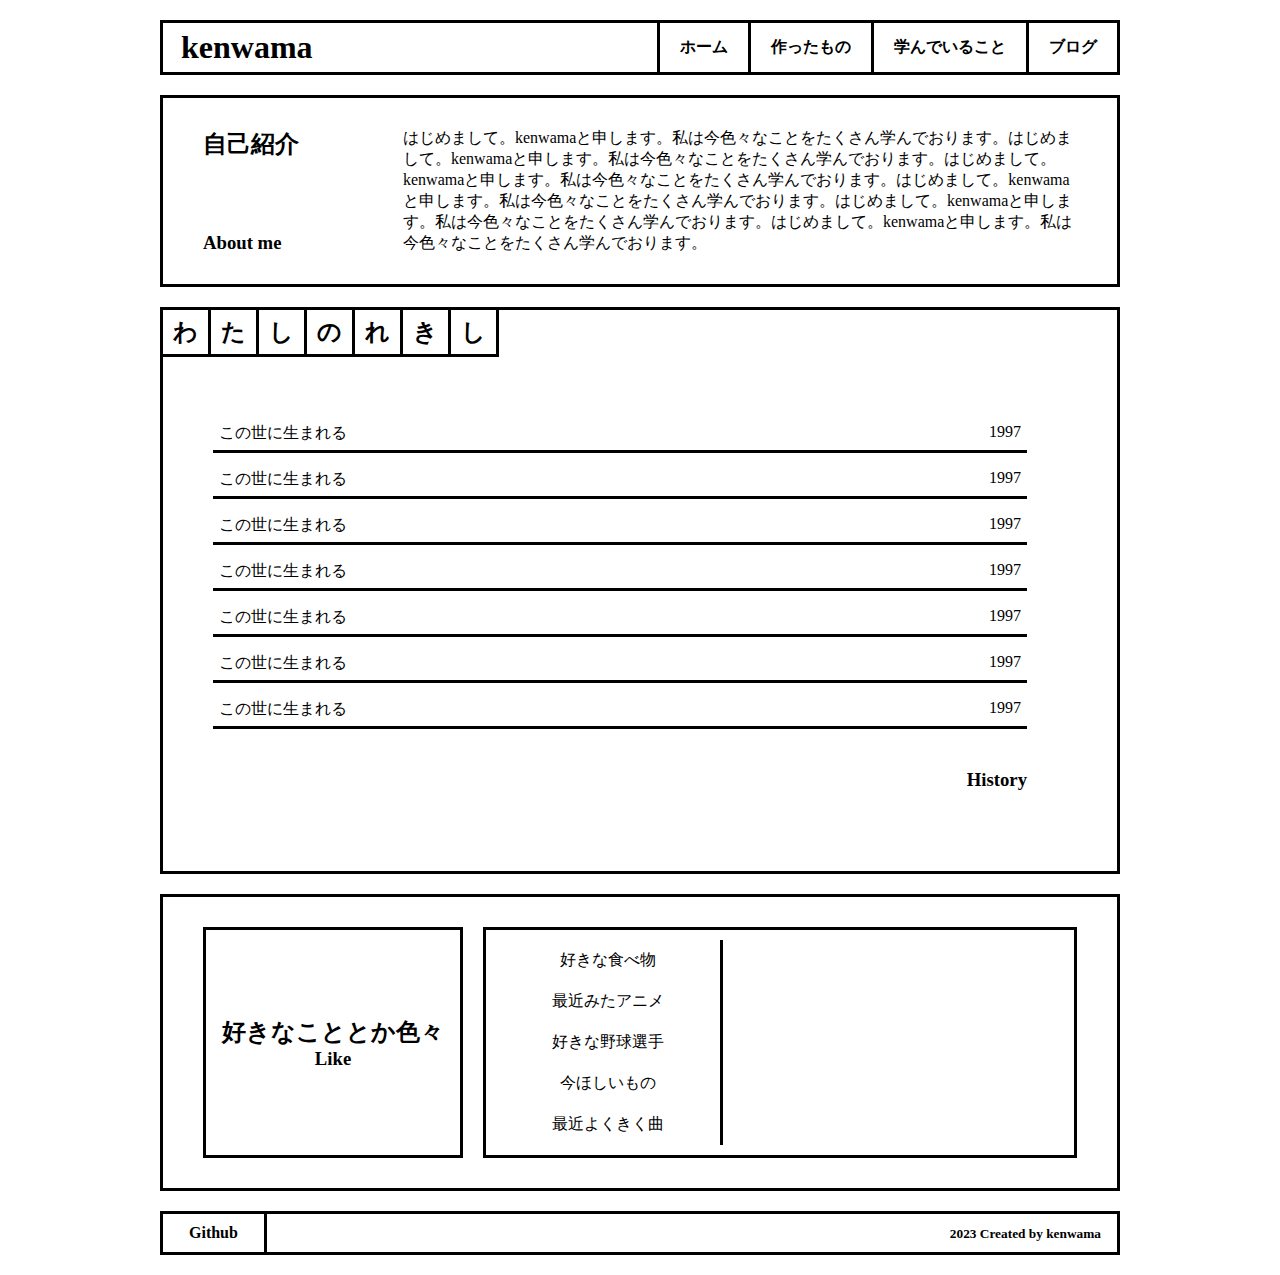
<file: index.html>
<!DOCTYPE html>
<html lang="ja">
  <head>
    <meta charset="UTF-8" />
    <title>kenwamの紹介サイト</title>
    <meta name="viewport" content="width=device-width, initial-scale=1.0" />
    <!-- 全ページ共通のスタイル -->
    <link rel="stylesheet" href="style/main.css" />
    <link rel="stylesheet" href="style/home.css" />
    <script src="script/main.js" defer></script>
  </head>
  <body>
    <div class="container">
      <header>
        <div class="header-container">
          <div class="header-title-container">
            <h1 class="title">
              <a href="index.html">kenwama</a>
            </h1>
          </div>
          <div class="main-nav-container">
            <nav>
              <ul class="main-nav">
                <li class="main-nav-item"><a href="index.html">ホーム</a></li>
                <li class="main-nav-item"><a href="pages/work.html">作ったもの</a></li>
                <li class="main-nav-item"><a href="">学んでいること</a></li>
                <li class="main-nav-item"><a href="">ブログ</a></li>
              </ul>
            </nav>
            <!-- タブレット、モバイル用のメニュー -->
            <button class="opne-button">メニュー</button>
            <div class="main-mobile-nav-background">
              <div class="mobile-menu-container">
                <nav>
                  <ul class="main-mobile-nav">
                    <li class="main-nav-item"><a href="">ホーム</a></li>
                    <li class="main-nav-item"><a href="pages/work.html">作ったもの</a></li>
                    <li class="main-nav-item"><a href="">学んでいること</a></li>
                    <li class="main-nav-item"><a href="">ブログ</a></li>
                  </ul>
                </nav>
                <div class="close-button">
                  <button class="close">とじる</button>
                </div>
              </div>
            </div>
          </div>
          <!-- main-nav-container -->
        </div>
        <!-- header container -->
      </header>
      <main>
        <section class="main-content">
          <div class="main-content-container about-me">
            <div class="left-content">
              <h2 class="content-title">自己紹介</h2>
              <h3 class="content-english-title about">About me</h2>
            </div>
            <div class="right-content">
              <p class="description">
                はじめまして。kenwamaと申します。私は今色々なことをたくさん学んでおります。はじめまして。kenwamaと申します。私は今色々なことをたくさん学んでおります。はじめまして。kenwamaと申します。私は今色々なことをたくさん学んでおります。はじめまして。kenwamaと申します。私は今色々なことをたくさん学んでおります。はじめまして。kenwamaと申します。私は今色々なことをたくさん学んでおります。はじめまして。kenwamaと申します。私は今色々なことをたくさん学んでおります。
              </p>
            </div>
          </div>
        </section>
        <!-- 自己紹介 section -->
        <section class="main-content history">
          <div class="main-content-container history">
            <div class="history-header">
              <h2 class="content-title history">
                <span class="title-char">わ</span>
                <span class="title-char">た</span>
                <span class="title-char">し</span>
                <span class="title-char">の</span>
                <span class="title-char">れ</span>
                <span class="title-char">き</span>
                <span class="title-char">し</span>
              </h2>
            </div>
            <div class="history-content">
              <ul class="history-list">
                <li class="history-item">
                  <span>この世に生まれる</span>
                  <span class="date">1997</span>
                </li>
                <li class="history-item">
                  <span>この世に生まれる</span>
                  <span class="date">1997</span>
                </li>
                <li class="history-item">
                  <span>この世に生まれる</span>
                  <span class="date">1997</span>
                </li>
                <li class="history-item">
                  <span>この世に生まれる</span>
                  <span class="date">1997</span>
                </li>
                <li class="history-item">
                  <span>この世に生まれる</span>
                  <span class="date">1997</span>
                </li>
                <li class="history-item">
                  <span>この世に生まれる</span>
                  <span class="date">1997</span>
                </li>
                <li class="history-item">
                  <span>この世に生まれる</span>
                  <span class="date">1997</span>
                </li>
              </ul>
            <h3 class="content-english-title history">History</h2>
            </div>
          </div>
        </section>
        <!-- 歴史 section -->
        <section class="main-content like">
          <div class="main-content-container like">
            <div class="left-content like">
              <h2 class="content-title like">好きなこととか色々</h2>
              <h3 class="content-english-title like">Like</h2>
            </div>
            <div class="right-content like">
                <ul class="like-category-list">
                  <li class="like-category-item" id="food">好きな食べ物</li>
                  <li class="like-category-item" id="anime">最近みたアニメ</li>
                  <li class="like-category-item" id="baseball">好きな野球選手</li>
                  <li class="like-category-item" id="want">今ほしいもの</li>
                  <li class="like-category-item" id="song">最近よくきく曲</li>
                </ul>
                <div class="like-answer-box">
                  <ul class="answer-list">
                  </ul>
                </div>
            </div>
          </div>
        </section>
        <!-- ライク section -->

      </main>
      <!-- main -->
      <!-- ヘッダーは全ページ共通 -->
      <footer>
        <div class="footer-container">
          <div class="github-link">
            <a href="https://github.com/kenwama">Github</a>
          </div>
          <div class="copyright">
            <small>2023 Created by kenwama</small>
          </div>
        </div>
      </footer>
      <!-- フッダーは全ページ共通 -->
    </div>
  </body>
</html>
</file>
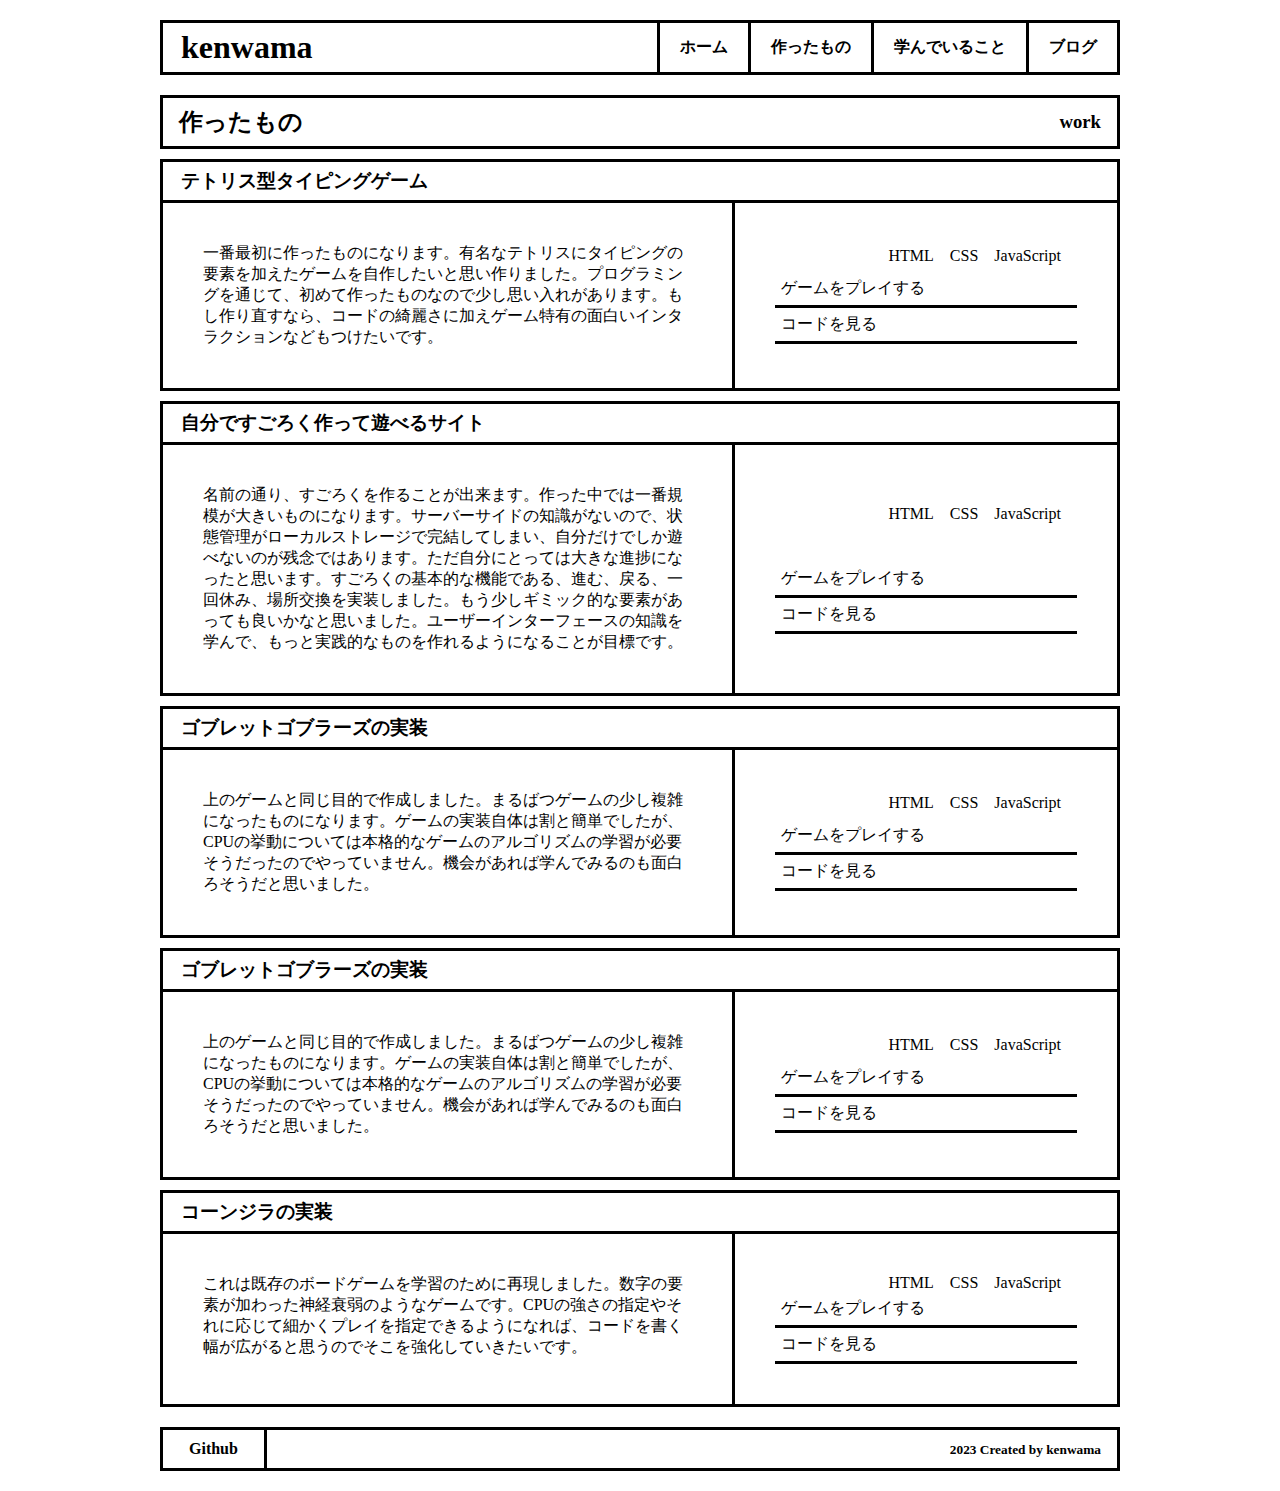
<file: pages/work.html>
<!DOCTYPE html>
<html lang="ja">
  <head>
    <meta charset="UTF-8" />
    <title>作ったものを紹介</title>
    <meta name="viewport" content="width=device-width, initial-scale=1.0" />
    <!-- 全ページ共通のスタイル -->
    <link rel="stylesheet" href="../style/main.css" />
    <link rel="stylesheet" href="../style/work.css" />
    <script src="../script/main.js" defer></script>
  </head>
  <body>
    <div class="container">
      <header>
        <div class="header-container">
          <div class="header-title-container">
            <h1 class="title">
              <a href="../index.html">kenwama</a>
            </h1>
          </div>
          <div class="main-nav-container">
            <nav>
              <ul class="main-nav">
                <li class="main-nav-item"><a href="../index.html">ホーム</a></li>
                <li class="main-nav-item"><a href="">作ったもの</a></li>
                <li class="main-nav-item"><a href="">学んでいること</a></li>
                <li class="main-nav-item"><a href="">ブログ</a></li>
              </ul>
            </nav>
            <!-- タブレット、モバイル用のメニュー -->
            <button class="opne-button">メニュー</button>
            <div class="main-mobile-nav-background">
              <div class="mobile-menu-container">
                <nav>
                  <ul class="main-mobile-nav">
                    <li class="main-nav-item"><a href="../index.html">ホーム</a></li>
                    <li class="main-nav-item"><a href="">作ったもの</a></li>
                    <li class="main-nav-item"><a href="">学んでいること</a></li>
                    <li class="main-nav-item"><a href="">ブログ</a></li>
                  </ul>
                </nav>
                <div class="close-button">
                  <button class="close">とじる</button>
                </div>
              </div>
            </div>
          </div>
          <!-- main-nav-container -->
        </div>
        <!-- header container -->
      </header>
      <main>
        <section class="work-top">
          <h2 class="content-title">作ったもの</h2>
          <h3 class="content-english-title work">work</h2>
        </section>
        <section class="works">
          <div class="work-content">
            <div class="title-container">
              <h3>テトリス型タイピングゲーム</h3>
            </div>
            <div class="content-container">
              <div class="description">一番最初に作ったものになります。有名なテトリスにタイピングの要素を加えたゲームを自作したいと思い作りました。プログラミングを通じて、初めて作ったものなので少し思い入れがあります。もし作り直すなら、コードの綺麗さに加えゲーム特有の面白いインタラクションなどもつけたいです。</div>
              <div class="lists-container">
                <ul class="lang-list">
                  <li>HTML</li>
                  <li>CSS</li>
                  <li>JavaScript</li>
                </ul>
                <ul class="link-list">
                  <li><a href="">ゲームをプレイする</a></li>
                  <li><a href="">コードを見る</a></li>
                </ul>
              </div>
            </div>
          </div>
          <!-- work-content -->
          <div class="work-content">
            <div class="title-container">
              <h3>自分ですごろく作って遊べるサイト</h3>
            </div>
            <div class="content-container">
              <div class="description">名前の通り、すごろくを作ることが出来ます。作った中では一番規模が大きいものになります。サーバーサイドの知識がないので、状態管理がローカルストレージで完結してしまい、自分だけでしか遊べないのが残念ではあります。ただ自分にとっては大きな進捗になったと思います。すごろくの基本的な機能である、進む、戻る、一回休み、場所交換を実装しました。もう少しギミック的な要素があっても良いかなと思いました。ユーザーインターフェースの知識を学んで、もっと実践的なものを作れるようになることが目標です。</div>
              <div class="lists-container">
                <ul class="lang-list">
                  <li>HTML</li>
                  <li>CSS</li>
                  <li>JavaScript</li>
                </ul>
                <ul class="link-list">
                  <li><a href="">ゲームをプレイする</a></li>
                  <li><a href="">コードを見る</a></li>
                </ul>
              </div>
            </div>
          </div>
          <div class="work-content">
            <div class="title-container">
              <h3>ゴブレットゴブラーズの実装</h3>
            </div>
            <div class="content-container">
              <div class="description">上のゲームと同じ目的で作成しました。まるばつゲームの少し複雑になったものになります。ゲームの実装自体は割と簡単でしたが、CPUの挙動については本格的なゲームのアルゴリズムの学習が必要そうだったのでやっていません。機会があれば学んでみるのも面白ろそうだと思いました。</div>
              <div class="lists-container">
                <ul class="lang-list">
                  <li>HTML</li>
                  <li>CSS</li>
                  <li>JavaScript</li>
                </ul>
                <ul class="link-list">
                  <li><a href="">ゲームをプレイする</a></li>
                  <li><a href="">コードを見る</a></li>
                </ul>
              </div>
            </div>
          </div>
          <div class="work-content">
            <div class="title-container">
              <h3>ゴブレットゴブラーズの実装</h3>
            </div>
            <div class="content-container">
              <div class="description">上のゲームと同じ目的で作成しました。まるばつゲームの少し複雑になったものになります。ゲームの実装自体は割と簡単でしたが、CPUの挙動については本格的なゲームのアルゴリズムの学習が必要そうだったのでやっていません。機会があれば学んでみるのも面白ろそうだと思いました。</div>
              <div class="lists-container">
                <ul class="lang-list">
                  <li>HTML</li>
                  <li>CSS</li>
                  <li>JavaScript</li>
                </ul>
                <ul class="link-list">
                  <li><a href="">ゲームをプレイする</a></li>
                  <li><a href="">コードを見る</a></li>
                </ul>
              </div>
            </div>
          </div>
          <div class="work-content">
            <div class="title-container">
              <h3>コーンジラの実装</h3>
            </div>
            <div class="content-container">
              <div class="description">これは既存のボードゲームを学習のために再現しました。数字の要素が加わった神経衰弱のようなゲームです。CPUの強さの指定やそれに応じて細かくプレイを指定できるようになれば、コードを書く幅が広がると思うのでそこを強化していきたいです。</div>
              <div class="lists-container">
                <ul class="lang-list">
                  <li>HTML</li>
                  <li>CSS</li>
                  <li>JavaScript</li>
                </ul>
                <ul class="link-list">
                  <li><a href="">ゲームをプレイする</a></li>
                  <li><a href="">コードを見る</a></li>
                </ul>
              </div>
            </div>
          </div>
        </section>
      </main>
      <footer>
        <div class="footer-container">
          <div class="github-link">
            <a href="https://github.com/kenwama">Github</a>
          </div>
          <div class="copyright">
            <small>2023 Created by kenwama</small>
          </div>
        </div>
      </footer>
      <!-- フッダーは全ページ共通 -->
    </div>
  </body>
</html>
</file>
<file: style/main.css>
/* 全ページ共通のスタイル */

*,
*::before,
*::after {
  margin: 0;
  padding: 0;
  box-sizing: border-box;
}

a {
  text-decoration: none;
  color: inherit;
}

:root {
  --main-background-color: #fff;
  --main-border: 3px solid;
  --main-nav-padding: 14px 20px;
}

body {
  max-width: 1000px;
  margin: 0 auto;
}

.container {
  margin: 20px;
}

/* ヘッダー フッター*/

.header-container,
.footer-container {
  padding-left: 18px;
  border: var(--main-border);
  display: flex;
  justify-content: space-between;
  align-items: center;
}

.footer-container {
  padding: 0;
  padding-left: 0;
  padding-right: 16px;
  margin-top: 20px;
}

.github-link {
  border-right: var(--main-border);
  font-weight: bold;
}

.github-link a {
  display: block;
  padding: 10px 26px;
}

.copyright {
  font-weight: bold;
}

/* ヘッダーナビゲーション */

.main-nav {
  display: flex;
}

.main-nav-item {
  list-style: none;
  border-left: var(--main-border);
  font-weight: bold;
}

.main-nav-item a {
  display: block;
  padding: var(--main-nav-padding);
}

.main-nav-item a:hover {
  background-color: orange;
}

.mobile-menu-container {
  display: none;
}

.opne-button {
  display: none;
}

.opne-button:hover {
  background-color: orange;
}

.close:hover {
  background-color: orange;
}

@media screen and (max-width: 800px) {
  .main-nav {
    display: none;
  }

  .opne-button {
    display: block;
    border: none;
    border-left: var(--main-border);
    background-color: var(--main-background-color);
    padding: 16px;
    font-weight: bold;
    font-size: 16px;
  }

  .main-nav-item {
    border: var(--main-border);
    margin-bottom: 10px;
  }

  .main-nav-mobile {
    display: block;
  }

  .main-mobile-nav-background.isActive {
    position: fixed;
    top: 0;
    bottom: 0;
    left: 0;
    right: 0;
    background-color: white;
  }

  .mobile-menu-container.isActive {
    margin: 50px;
    display: block;
  }

  .close {
    background-color: var(--main-background-color);
    border: var(--main-border);
    border-radius: 40px;
    width: 100%;
    height: 100px;
    margin-top: 40px;
    font-size: 40px;
  }
}
</file>
<file: style/home.css>
/* トップページ */

.main-content {
  margin-top: 20px;
  padding: 30px 40px;
  border: var(--main-border);
}

/* 自己紹介 */

.about-me {
  display: flex;
}

.about-me > .left-content {
  width: 100%;
  min-width: 200px;
  position: relative;
}

.content-english-title.about {
  position: absolute;
  bottom: 0;
}

@media screen and (max-width: 600px) {
  .left-content {
    margin-bottom: 18px;
  }
  .about-me {
    display: block;
  }

  .content-english-title {
    position: absolute;
    right: 0;
  }
}

/* 歴史 */

.main-content.history {
  padding: 0 40px 30px 0;
}

.content-title.history {
  display: flex;
}

.title-char {
  display: block;
  border-bottom: var(--main-border);
  border-right: var(--main-border);
  padding: 6px 10px;
}

.history-content {
  padding: 50px;
}

.history-item {
  list-style: none;
  display: flex;
  border-bottom: 3px solid;
  padding: 6px;
  margin-top: 10px;
}

.date {
  margin-left: auto;
}

.content-english-title.history {
  text-align: end;
  margin-top: 40px;
}

@media screen and (max-width: 600px) {
  .main-content.history {
    padding: 0 20px 20px 0;
  }

  .content-english-title.history {
    position: static;
  }
}

@media screen and (max-width: 500px) {
  .main-content.history {
    padding: 0;
  }

  .history-content {
    padding: 20px;
  }

  .content-title.history {
    font-size: 14px;
  }

  .content-english-title.history {
    font-size: 13px;
  }
}

/* ライク */

.main-content-container.like {
  display: flex;
}

.left-content.like {
  width: 100%;
  max-width: 260px;
  border: var(--main-border);
  display: flex;
  flex-direction: column;
  justify-content: center;
  align-items: center;
  margin-right: 20px;
}

.right-content.like {
  width: 100%;
  border: var(--main-border);
  display: flex;
  padding: 10px;
}

.like-category-list {
  border-right: var(--main-border);
  width: 40%;
  text-align: center;
}

.like-category-item {
  list-style: none;
  padding: 10px 20px;
}

.like-answer-box {
  width: 60%;
  display: flex;
  justify-content: center;
  align-items: center;
  font-weight: bold;
}

.answer-item {
  list-style: none;
  text-align: center;
  margin-top: 10px;
}

@media screen and (max-width: 820px) {
  .left-content.like {
    width: 40%;
    max-width: 260px;
    border: var(--main-border);
    margin-right: 10px;
  }

  .like > h2 {
    font-size: 16px;
  }

  .like > h3 {
    font-size: 13px;
    text-align: left;
    position: static;
  }

  .like-category-list {
    width: 45%;
  }

  .like-category-item {
    font-size: 14px;
  }
}

@media screen and (max-width: 700px) {
  .left-content.like {
    flex-direction: row;
    justify-content: space-between;
    padding: 4px 10px;
    width: 100%;
    max-width: 700px;
    border: var(--main-border);
    margin-bottom: 10px;
    align-items: right;
  }

  .main-content-container.like {
    display: block;
  }

  .like-category-item {
    font-size: 14px;
  }
}

@media screen and (max-width: 520px) {
  .right-content.like {
    width: 100%;
    flex-direction: column;
    align-items: center;
    padding-bottom: 20px;
  }

  .like-category-list {
    border-right: none;
    width: 100%;
    margin-bottom: 10px;
  }

  .like-category-item {
    border-bottom: var(--main-border);
  }
}
</file>
<file: style/work.css>
/* 作ったもの */

.work-top {
  display: flex;
  justify-content: space-between;
  align-items: center;
  border: var(--main-border);
  padding: 8px 16px;
  margin-top: 20px;
}

.work-content {
  border: var(--main-border);
  margin-top: 10px;
}

.title-container {
  padding: 6px 18px;
  border-bottom: var(--main-border);
}

.content-container {
  display: flex;
}

.description {
  width: 60%;
  border-right: var(--main-border);
  padding: 40px;
}

.lists-container {
  width: 40%;
  display: flex;
  flex-direction: column;
  justify-content: space-around;
  padding: 40px;
}

.lang-list {
  display: flex;
  justify-content: flex-end;
  list-style: none;
}

.lang-list li {
  margin-right: 16px;
}

.link-list {
  list-style: none;
}

.link-list li {
  padding: 6px;
  border-bottom: var(--main-border);
}

@media screen and (max-width: 900px) {
  .description {
    padding: 20px;
  }

  .lists-container {
    padding: 20px;
  }

  .lang-list li {
    margin-right: 8px;
  }
}

@media screen and (max-width: 730px) {
  .description {
    padding: 10px;
  }

  .lists-container {
    padding: 10px;
  }

  .lang-list li {
    margin-right: 6px;
  }
}

@media screen and (max-width: 580px) {
  .content-container {
    display: block;
  }

  .description {
    width: 100%;
    border-right: none;
  }

  .lists-container {
    width: 100%;
    display: flex;
  }
}
</file>
